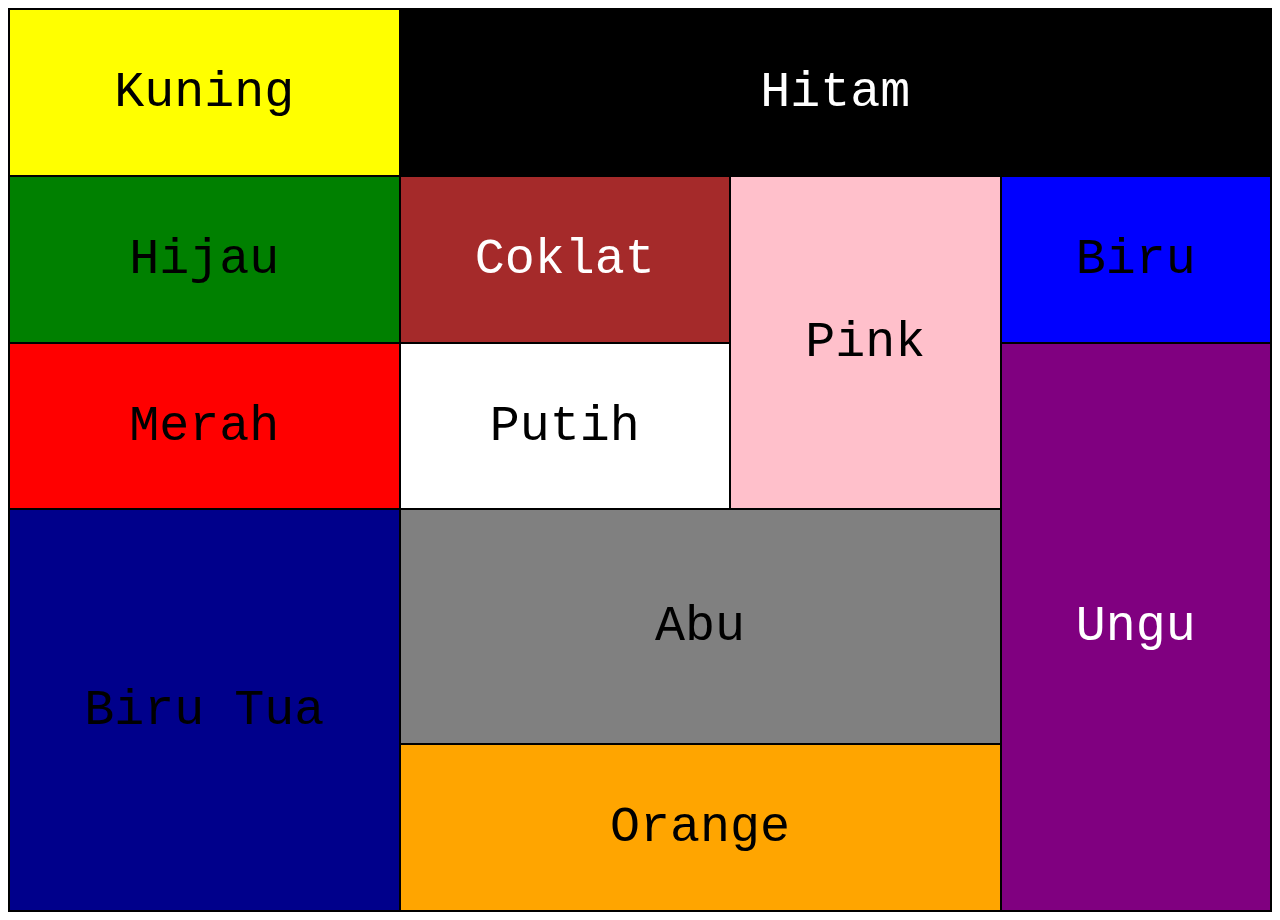
<file: index.html>
<!DOCTYPE html>
<html>
<head>

    <title>Mission 1</title>
    <link rel="stylesheet" href="style.css">

</head>
<body>

<div class="grid-container">
    <div class="grid kuning">Kuning</div>
    <div class="grid hitam">Hitam</div>
    <div class="grid hijau">Hijau</div>  
    <div class="grid coklat">Coklat</div>
    <div class="grid pink">Pink</div>
    <div class="grid biru">Biru</div>
    <div class="grid merah">Merah</div>
    <div class="grid putih">Putih</div>
    <div class="grid ungu">Ungu</div>
    <div class="grid birutua">Biru Tua</div>
    <div class="grid abu">Abu</div>
    <div class="grid orange">Orange</div>
</div>

</body>
</html>
</file>
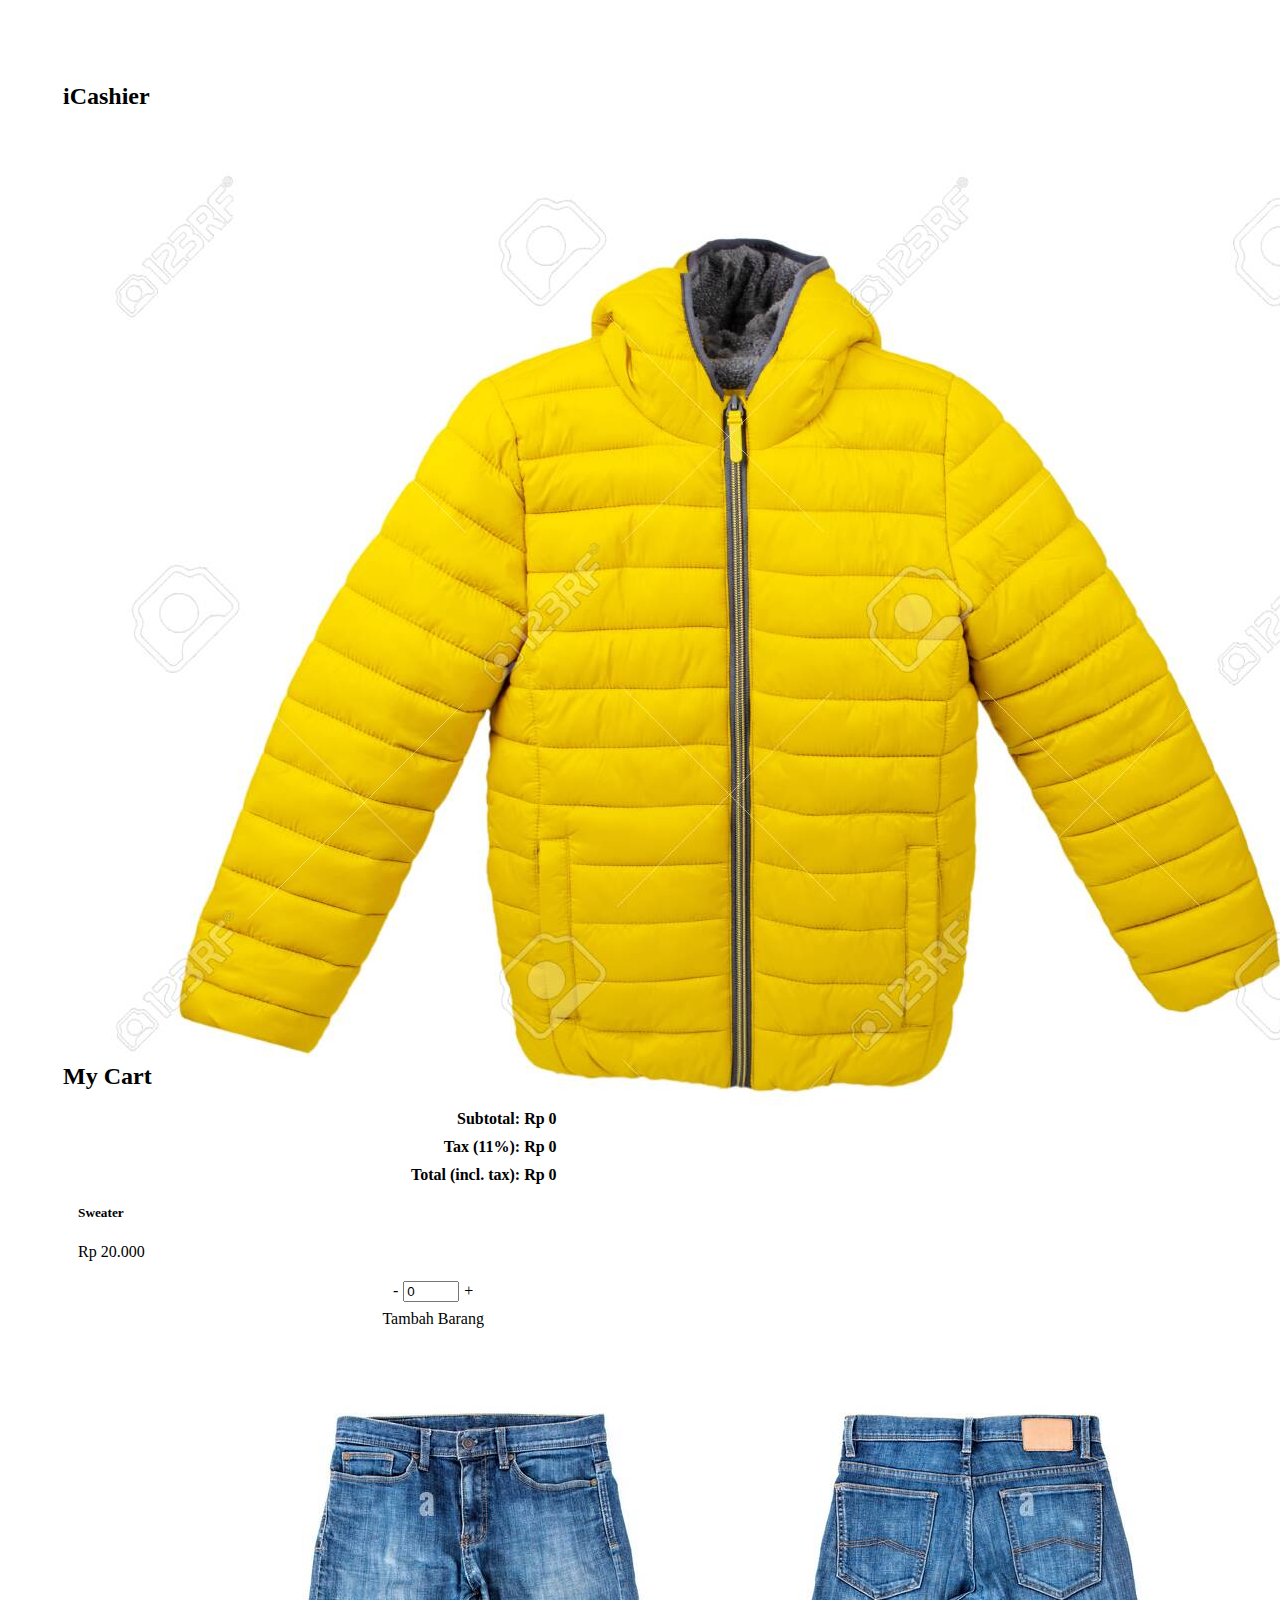
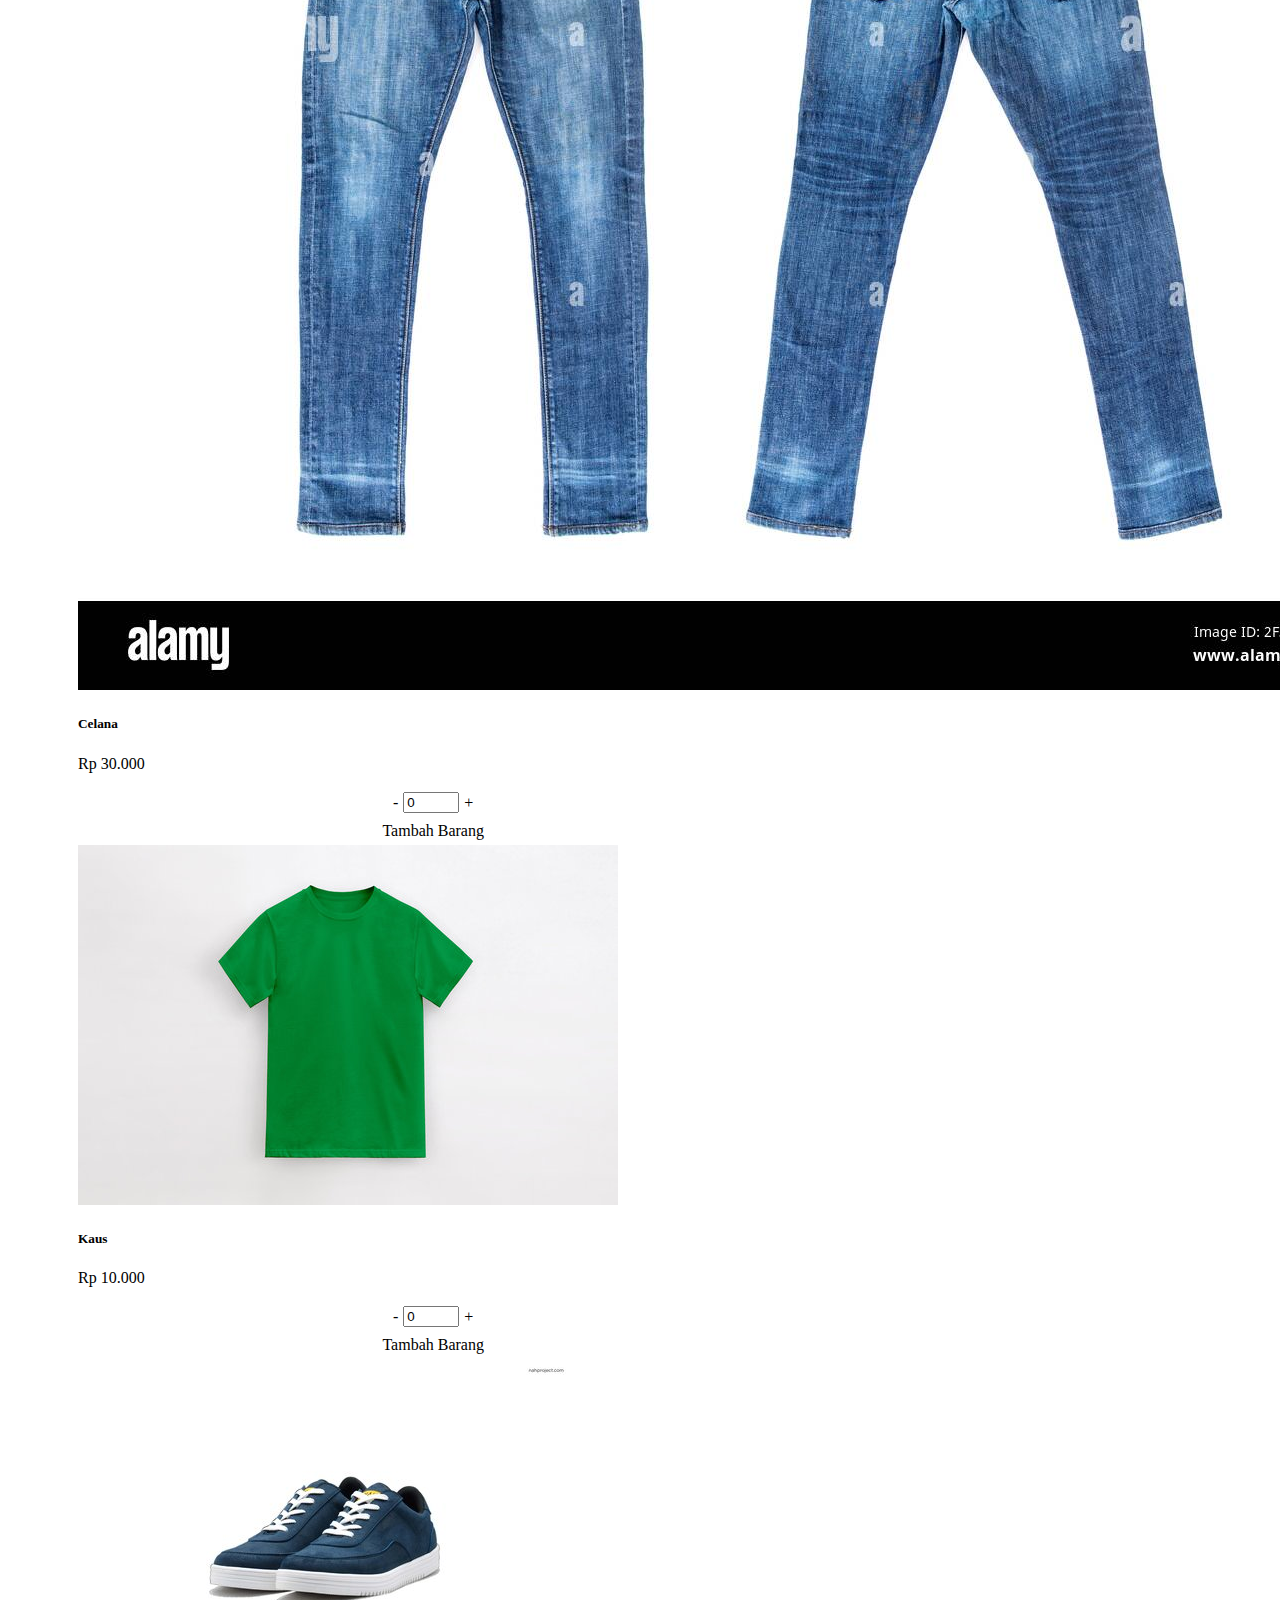
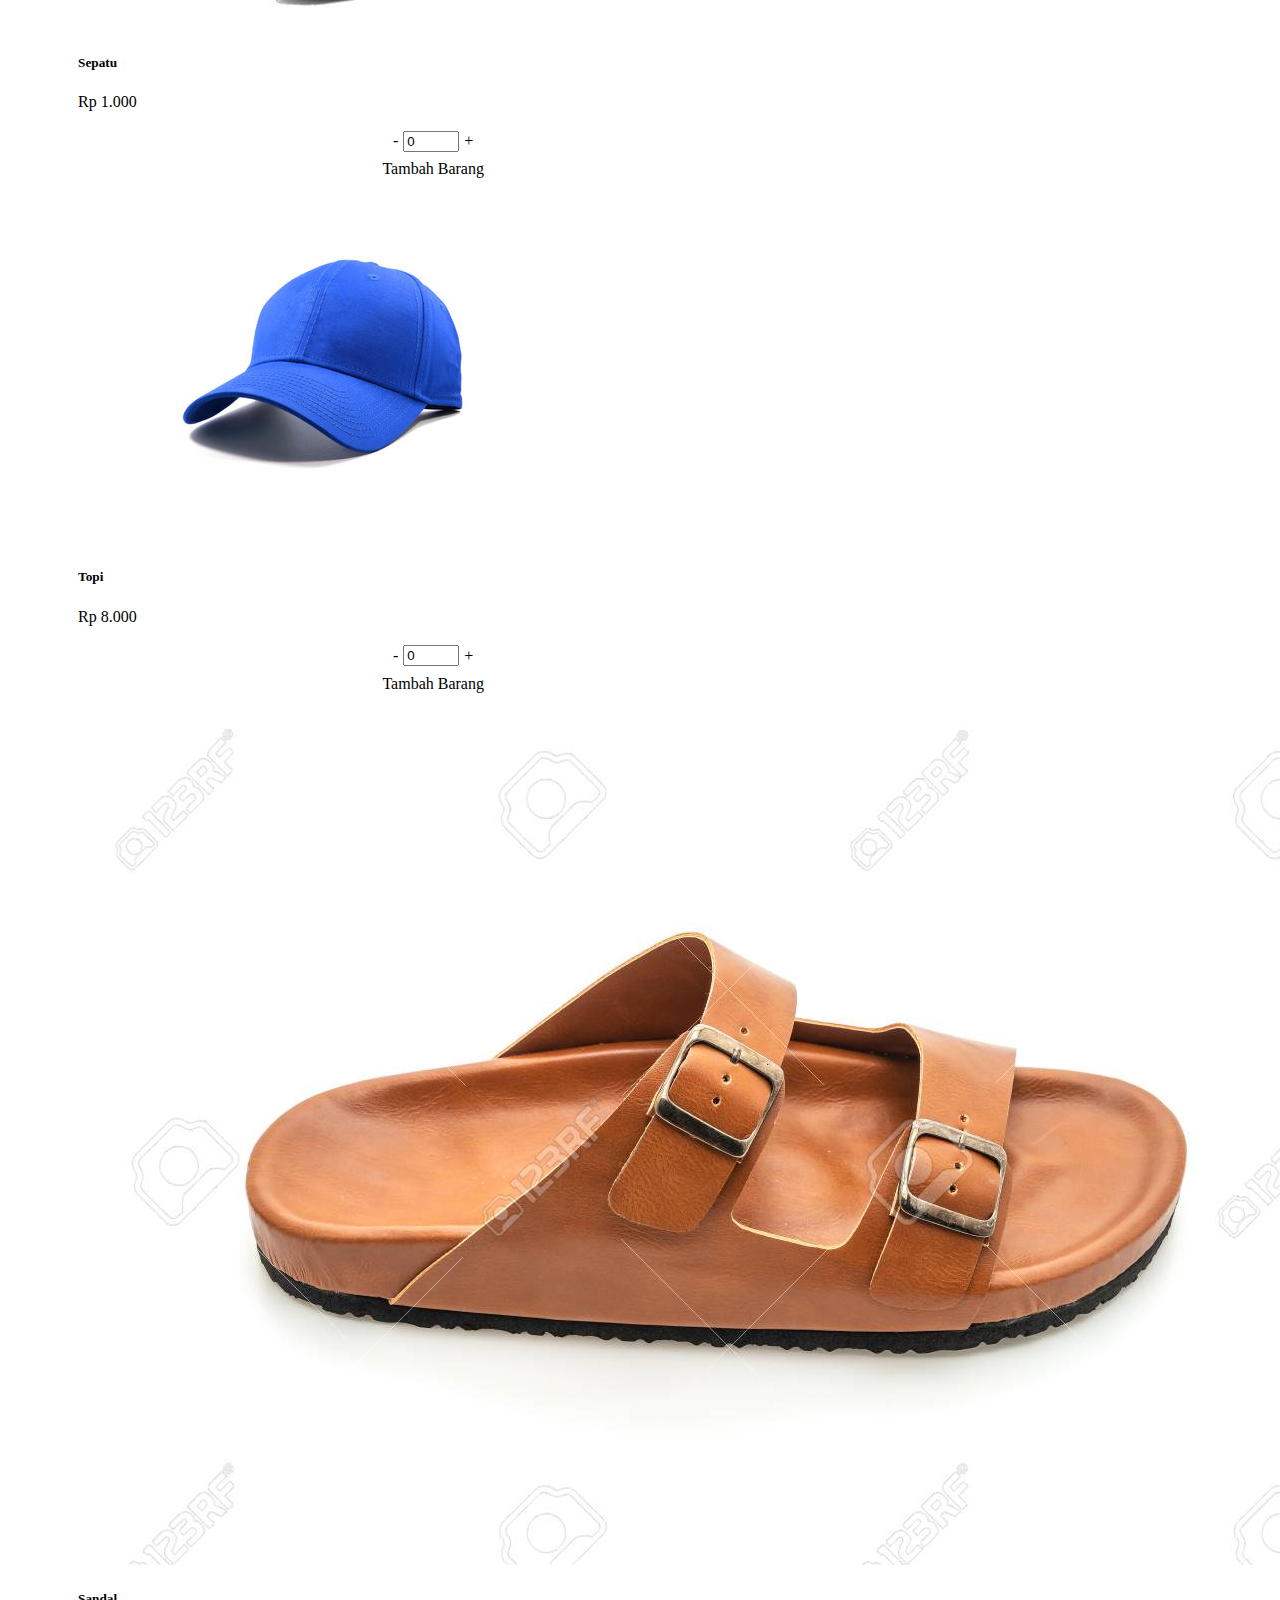
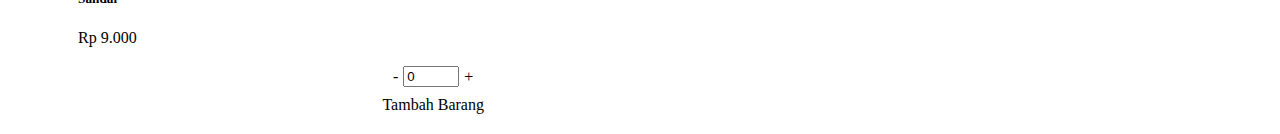
<file: Mission2/index.html>
<!DOCTYPE html>
<html>
<head>

    <title>Mission 2</title>
    <link rel="stylesheet" href="style.css">
    <link href="https://cdn.jsdelivr.net/npm/bootstrap@5.3.1/dist/css/bootstrap.min.css" rel="stylesheet" integrity="sha384-4bw+/aepP/YC94hEpVNVgiZdgIC5+VKNBQNGCHeKRQN+PtmoHDEXuppvnDJzQIu9" crossorigin="anonymous">
    <meta name="viewport" content="width=device-width, initial-scale=1">
    <style>
        .column-left {
            width: 60%;
            padding: 40px;
            height: 100vh;
        }

        .column-right {
            width: 40%;
            padding: 40px;
            height: 100vh;
        }

        @media (max-width: 767px) {
            .row {
                flex-direction: column-reverse;
            }

            .column-left, .column-right {
                width: 100%;
                padding: 20px;
            }
        }

        .row {
            padding: 15px;  
        }

        .row:after {
            content: "";
            display: table;
            clear: both;
        }

        .container {
            display: flex;
            justify-content: center;
            align-items: center;
        }

        .btn {
            margin: 5px;
        }

        </style>
</head>
<body>
    <div class="row">
        <div class="column-left">
            <h2>iCashier</h2>
            <div class="row row-cols-1 row-cols-md-3 g-4">
                <div class="col">
                    <div class="card h-100">
                        <img src="images/item1.jpg" class="card-img-top" alt="...">
                        <div class="card-body">
                            <h5 class="card-title">Sweater</h5>
                            <p class="card-text">Rp 20.000</p>
                            <div class="container jumlah">
                                <a onclick="decrement('jumlah')" class="btn btn-primary">-</a>
                                <input id="jumlah" type=number min=0 max=99 size="3" value="0">
                                <a onclick="increment('jumlah')" class="btn btn-primary">+</a>
                            </div>
                            <div class="container tambah">
                                <a onclick="addToCart('item1', 'Sweater', 20000, 'jumlah')" class="btn btn-success">Tambah Barang</a>
                            </div>
                        </div>
                    </div>
                </div>
                <div class="col">
                    <div class="card h-100">
                        <img src="images/item2.jpg" class="card-img-top" alt="...">
                        <div class="card-body">
                            <h5 class="card-title">Celana</h5>
                            <p class="card-text">Rp 30.000</p>
                            <div class="container jumlah">    
                                <a onclick="decrement('jumlah2')" class="btn btn-primary">-</a>
                                <input id="jumlah2" type=number min=0 max=99 size="3" value="0">
                                <a onclick="increment('jumlah2')" class="btn btn-primary">+</a>
                            </div>
                            <div class="container tambah">
                                <a onclick="addToCart('item2', 'Celana', 30000, 'jumlah2')" class="btn btn-success">Tambah Barang</a>
                            </div>
                        </div>
                    </div>
                </div>
                <div class="col">
                    <div class="card h-100" id="item4">
                        <img src="images/item3.jpg" class="card-img-top" alt="...">
                        <div class="card-body">
                            <h5 class="card-title">Kaus</h5>
                            <p class="card-text">Rp 10.000</p>
                            <div class="container jumlah">    
                                <a onclick="decrement('jumlah3')" class="btn btn-primary">-</a>
                                <input id="jumlah3" type=number min=0 max=99 size="3" value="0">
                                <a onclick="increment('jumlah3')" class="btn btn-primary">+</a>
                            </div>
                            <div class="container tambah">
                                <a onclick="addToCart('item3', 'Kaus', 10000, 'jumlah3')" class="btn btn-success">Tambah Barang</a>
                            </div>
                        </div>
                    </div>
                </div>
                <div class="col">
                    <div class="card h-100" id="item4">
                        <img src="images/item4.jpg" class="card-img-top" alt="...">
                        <div class="card-body">
                            <h5 class="card-title">Sepatu</h5>
                            <p class="card-text">Rp 1.000</p>
                            <div class="container jumlah">    
                                <a onclick="decrement('jumlah4')" class="btn btn-primary">-</a>
                                <input id="jumlah4" type=number min=0 max=99 size="3" value="0">
                                <a onclick="increment('jumlah4')" class="btn btn-primary">+</a>
                            </div>
                            <div class="container tambah">
                                <a onclick="addToCart('item4', 'Sepatu', 1000, 'jumlah4')" class="btn btn-success">Tambah Barang</a>
                            </div>
                        </div>
                    </div>
                </div>
                <div class="col">
                    <div class="card h-100" id="item5">
                        <img src="images/item5.jpg" class="card-img-top" alt="...">
                        <div class="card-body">
                            <h5 class="card-title">Topi</h5>
                            <p class="card-text">Rp 8.000</p>
                            <div class="container jumlah">    
                                <a onclick="decrement('jumlah5')" class="btn btn-primary">-</a>
                                <input id="jumlah5" type=number min=0 max=99 size="3" value="0">
                                <a onclick="increment('jumlah5')" class="btn btn-primary">+</a>
                            </div>
                            <div class="container tambah">
                                <a onclick="addToCart('item5', 'Topi', 8000, 'jumlah5')" class="btn btn-success">Tambah Barang</a>
                            </div>
                        </div>
                    </div>
                </div>
                <div class="col">
                    <div class="card h-100" id="item6">
                        <img src="images/item6.jpg" class="card-img-top" alt="...">
                        <div class="card-body">
                                <h5 class="card-title">Sandal</h5>
                                <p class="card-text">Rp 9.000</p>
                                <div class="container jumlah">    
                                    <a onclick="decrement('jumlah6')" class="btn btn-primary">-</a>
                                    <input id="jumlah6" type=number min=0 max=99 size="3" value="0">
                                    <a onclick="increment('jumlah6')" class="btn btn-primary">+</a>
                                </div>
                                <div class="container tambah">
                                    <a onclick="addToCart('item6', 'Sandal', 9000, 'jumlah6')" class="btn btn-success">Tambah Barang</a>
                                </div>
                            </div>
                        </div>
                    </div>
                </div>
            </div>
            <div class="column-right">
                <h2>My Cart</h2>
                <div id="cart"></div>
                    <strong>
                        <div id="subtotal">Subtotal: Rp 0</div>
                        <div id="tax">Tax (11%): Rp 0</div>
                        <div id="total">Total (incl. tax): Rp 0</div>
                    </strong>
                </div>
            </div>
        </div>
    </div>
    
    <script src="main.js"></script>
</body>
</html>
</file>
<file: style.css>
.grid-container {
    display: grid;
    gap: 2px;
    padding: 2px;
    height: 100vh;
    background-color: black;
  }
  
  .grid {
    padding: 20px;
    font-size: 50px;
    display: flex;
    justify-content: center;
    align-items: center;
    font-family: 'calibri', Courier, monospace;
  }
  
  .kuning {
    grid-column: 1 / span 1;
    grid-row: 1;
    background-color: yellow;
  }
  
  .hitam {
    grid-column: 2 / span 3;
    grid-row: 1;
    background-color: black;
    color: white;
  }
  
  .hijau {
    grid-column: 1;
    grid-row: 2;
    background-color: green;
  }

  .coklat {
    grid-column: 2;
    grid-row: 2;
    background-color: brown;
    color: white;
  }

  .pink {
    grid-column: 3;
    grid-row: 2 / span 2;
    background-color: pink;
  }

  .biru {
    grid-column: 4;
    grid-row: 2;
    background-color: blue;
  }

  .merah {
    grid-column: 1;
    grid-row: 3;
    background-color: red;
  }

  .putih {
    grid-column: 2;
    grid-row: 3;
    background-color: white;
  }
  
  .ungu {
    grid-column: 4;
    grid-row: 3 / span 4;
    background-color: purple;
    color: white;
  }
  
  .birutua {
    grid-column: 1;
    grid-row: 4 / span 3;
    background-color: darkblue;
  }

  .abu {
    grid-column: 2 / span 2;
    grid-row: 4 / span 2;
    background-color: grey;
  }

  .orange {
    grid-column: 2 / span 2;
    grid-row: 6;
    background-color: orange;
  }
</file>
<file: Mission2/style.css>
.cart-item-details {
    display: flex;
    align-items: center;
    margin-bottom: 10px;
    border-bottom: 1px solid #ccc; /* Add a border between cart items */
    padding-bottom: 10px; /* Add some spacing below each cart item */
}

.cart-item-image {
    max-width: 100px;
    max-height: 100px;
    margin-right: 10px;
}

.cart-item-info {
    flex: 1;
}

#subtotal, #tax, #total {
    text-align: right; /* Align text to the right */
    margin-top: 10px; /* Add some spacing between totals */
}
</file>
